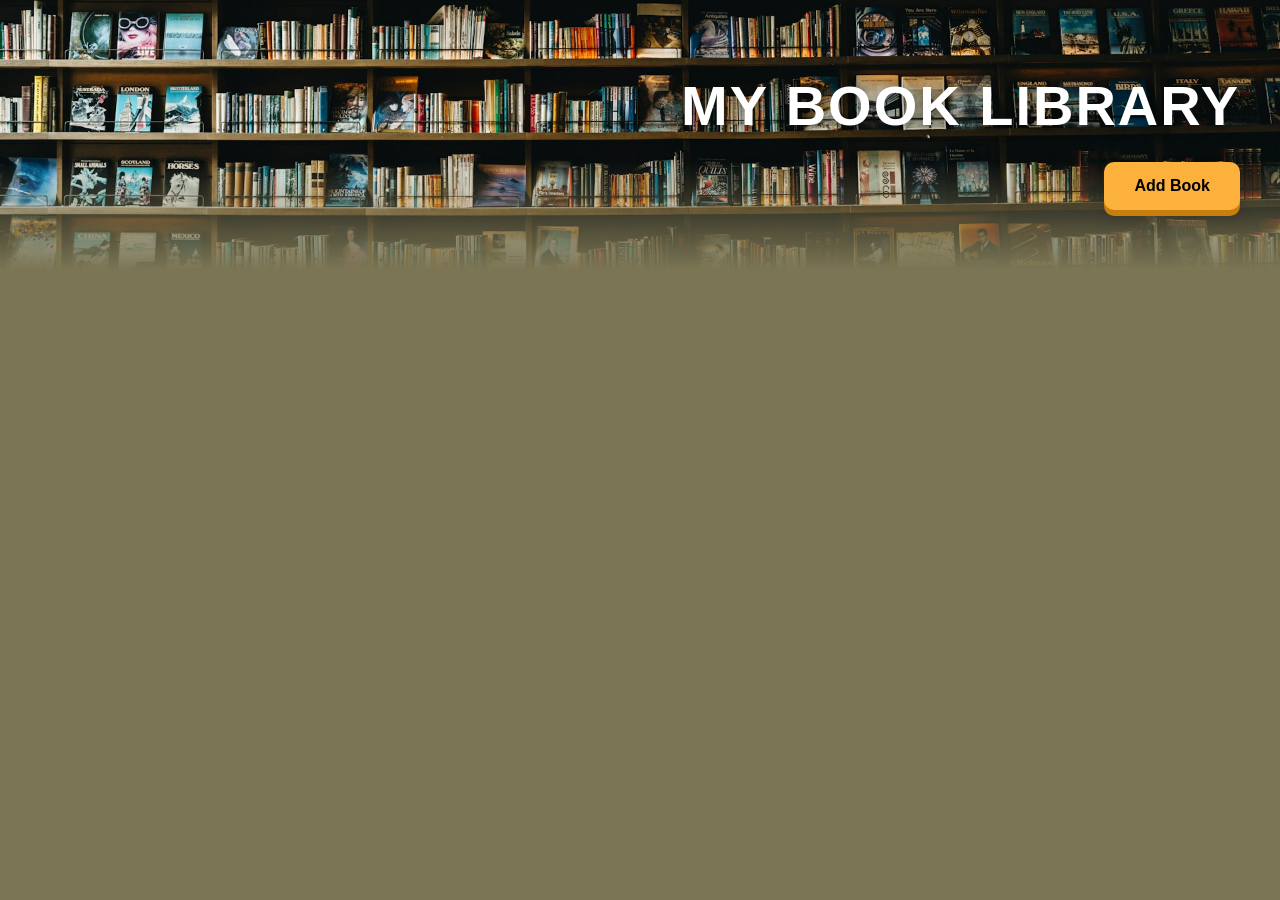
<file: index.html>
<!DOCTYPE html>
<html lang="en">
<head>
    <meta charset="UTF-8">
    <meta name="viewport" content="width=device-width, initial-scale=1.0">
    <title>The Odin Project - Library Project</title>
    <link rel="stylesheet" href="style/style.css">
    <script src="scripts/scripts.js" defer></script>
</head>
<body>

    <div class="main-container">
        <div class="header">
            <h1>My Book Library</h1>

            <button type="button" id="add-book-btn">Add Book</button>
        </div>
    
        <div id="book-container">

        </div>
    </div>

    <div id="form-overlay">
        <div class="form-box">

            <form id="add-book-form">
                <button type="button" class="close-form" id="close-form-btn">&times;</button>
                <h2>Add New Book</h2>

                <div class="form-group">
                    <label for="title">Title</label>
                    <input type="text" id="title" required>
                </div>

                <div class="form-group">
                    <label for="author">Author</label>
                    <input type="text" id="author" required>
                </div>

                <div class="form-group">
                    <label for="pages">Pages</label>
                    <input type="number" id="pages" min="1" required>
                </div>

                <div class="form-group checkbox-group">
                    <input type="checkbox" id="read">
                    <label for="read">Read</label>
                </div>

                <div class="form-group image-upload-group">
                    <label for="cover">Book Cover Image</label>
                    <input type="file" id="cover" accept="image/*">
                </div>

                <button type="submit" class="add-book-btn-form">Add Book</button>
            </form>
        </div>
    </div>

</body>
</html>
</file>
<file: style/style.css>
*,
*::before,
*::after {
  box-sizing: border-box;
  margin: 0;
  padding: 0;
  font-family: "Inter", sans-serif;
}

body {
    background-color: #7b7554;
}

.main-container {
    display: grid;
    grid-template-columns: 100%;
    grid-template-rows: auto 1fr; 
    min-height: 100vh;
}

.header {
    display: flex;
    flex-direction: column;   
    justify-content: center;  
    align-items: center;      
    gap: 24px;                
    padding: 40px;
    background-color: #7b7554;
    background-image: linear-gradient(to bottom, rgba(123, 117, 84, 0.2) 0%, rgba(123, 117, 84, 1) 100%), url('../images/header-bookcase.jpg');
    background-size: cover;
    background-position: center;
    height: 35vh;  
}

.header h1 {
    color: #ffffff;
    font-size: 3.5rem;        
    font-weight: 900;
    text-transform: uppercase;
    letter-spacing: 2px;      
    text-shadow: 0 4px 12px rgba(0, 0, 0, 0.5); 
    text-align: center;
}

#form-overlay {
    display: none; 
    position: fixed;
    top: 0;
    left: 0;
    width: 100vw;
    height: 100vh;
    background-color: rgba(11, 57, 84, 0.6); 
    z-index: 1000;
    justify-content: center;
    align-items: center;
}

.form-box {
    background-color: #0fa3b1;
    padding: 40px 30px;
    border-radius: 12px;
    width: 90%;
    max-width: 400px;
    position: relative;
    box-shadow: 0 10px 25px rgba(0, 0, 0, 0.3);
}

#add-book-form {
    display: flex;
    flex-direction: column;
    width: 100%;
}

#add-book-form h2 {
    color: white;
    margin-bottom: 20px;
    font-size: 24px;
}

.form-group {
    display: flex;
    flex-direction: column;
    align-items: flex-start;
    margin-bottom: 16px;
    width: 100%;
}

.form-group label {
    color: white;
    font-weight: 600;
    font-size: 14px;
    margin-bottom: 6px;
}

.form-group input[type="text"],
.form-group input[type="number"] {
    width: 100%;
    padding: 10px;
    border-radius: 6px;
    border: 1px solid #cccccc;
    font-size: 16px;
}

.checkbox-group {
    flex-direction: row-reverse;
    justify-content: flex-end;
    align-items: center;
    gap: 10px;
    margin-bottom: 20px;
}

.checkbox-group label {
    margin-bottom: 0;
    cursor: pointer;
}

.checkbox-group input[type="checkbox"] {
    width: 18px;
    height: 18px;
    cursor: pointer;
}

.image-upload-group {
    margin-bottom: 24px;
}

.image-upload-group input[type="file"] {
    color: white;
    cursor: pointer;
    font-size: 14px;
}

.close-form {
    position: absolute;
    top: 15px;
    right: 15px;
    font-size: 28px;
    background: none;
    border: none;
    cursor: pointer;
    color: white;
    line-height: 1;
}

.add-book-btn-form {
    width: 100%;
    font-size: 16px;
    font-weight: 600;
    padding: 14px;
    border-radius: 8px;
    border: none;
    background-color: #fbb13c;
    color: #222222;
    cursor: pointer;
    transition: background-color 0.2s;
}

.add-book-btn-form:hover {
    background-color: #e59f2b;
}

#book-container {
    display: grid;
    grid-template-columns: repeat(auto-fill, minmax(240px, 1fr)); 
    gap: 25px;
    padding: 40px;
}

.book-card {
    background-color: #e8f7ee;
    border-radius: 12px;
    padding: 20px;
    box-shadow: 0 4px 10px rgba(0,0,0,0.08);
    display: flex;
    flex-direction: column;
}

.book-card h3 {
    margin-bottom: 6px;
    color: #111111;
}

.book-card p {
    margin-bottom: 4px;
    color: #555555;
}

.book-card button {
    margin-top: auto; 
    padding: 8px;
    border-radius: 6px;
    border: none;
    font-weight: 600;
    cursor: pointer;
}

.book-cover {
  width: 100%;             
  height: 200px;           
  object-fit: contain;     
  background-color: #f5f5f5;
  border-radius: 6px;      
  margin-bottom: 14px;     
}

.book-cover-placeholder {
  width: 100%;
  height: 200px;
  background-color: #e8e8e8;
  color: #777777;
  display: flex;
  justify-content: center;
  align-items: center;
  font-size: 14px;
  font-style: italic;
  border-radius: 6px;
  margin-bottom: 14px;
  border: 2px dashed #cccccc;
}

#add-book-btn {
    font-size: 16px;
    font-weight: 600;
    padding: 15px 30px;
    border-radius: 10px;
    border: none;
    background-color: #fbb13c;
    cursor: pointer;
    box-shadow: 0 6px 0 #c67f0f, 0 8px 15px rgba(0, 0, 0, 0.15);
    transition: transform 0.1s, box-shadow 0.1s;
}

#add-book-btn:hover {
    box-shadow: 0 2px 0 #c67f0f, 0 4px 6px rgba(0, 0, 0, 0.15);
    transform: translateY(4px);
}*,
*::before,
*::after {
  box-sizing: border-box;
  margin: 0;
  padding: 0;
  font-family: "Inter", sans-serif;
}

body {
    background-color: #7b7554;
}

.main-container {
    display: grid;
    grid-template-columns: 100%;
    grid-template-rows: auto 1fr; 
    min-height: 100vh;
}

.header {
    display: flex;
    padding: 60px 40px;
    background-color: #7b7554;
    background-image: linear-gradient(to bottom, rgba(123, 117, 84, 0) 60%, rgba(123, 117, 84, 1) 100%), url('../images/header-bookcase.jpg');
    background-size: cover;
    background-position: center;
    justify-content: flex-end;
    align-items: flex-end;
    height: 30vh;
}

#form-overlay {
    display: none; 
    position: fixed;
    top: 0;
    left: 0;
    width: 100vw;
    height: 100vh;
    background-color: rgba(11, 57, 84, 0.6); 
    z-index: 1000;
    justify-content: center;
    align-items: center;
}

.form-box {
    background-color: #0fa3b1;
    padding: 40px 30px;
    border-radius: 12px;
    width: 90%;
    max-width: 400px;
    position: relative;
    box-shadow: 0 10px 25px rgba(0, 0, 0, 0.3);
}

#add-book-form {
    display: flex;
    flex-direction: column;
    width: 100%;
}

#add-book-form h2 {
    color: white;
    margin-bottom: 20px;
    font-size: 24px;
}

.form-group {
    display: flex;
    flex-direction: column;
    align-items: flex-start;
    margin-bottom: 16px;
    width: 100%;
}

.form-group label {
    color: white;
    font-weight: 600;
    font-size: 14px;
    margin-bottom: 6px;
}

.form-group input[type="text"],
.form-group input[type="number"] {
    width: 100%;
    padding: 10px;
    border-radius: 6px;
    border: 1px solid #cccccc;
    font-size: 16px;
}

.checkbox-group {
    flex-direction: row-reverse;
    justify-content: flex-end;
    align-items: center;
    gap: 10px;
    margin-bottom: 20px;
}

.checkbox-group label {
    margin-bottom: 0;
    cursor: pointer;
}

.checkbox-group input[type="checkbox"] {
    width: 18px;
    height: 18px;
    cursor: pointer;
}

.image-upload-group {
    margin-bottom: 24px;
}

.image-upload-group input[type="file"] {
    color: white;
    cursor: pointer;
    font-size: 14px;
}

.close-form {
    position: absolute;
    top: 15px;
    right: 15px;
    font-size: 28px;
    background: none;
    border: none;
    cursor: pointer;
    color: white;
    line-height: 1;
}

.add-book-btn-form {
    width: 100%;
    font-size: 16px;
    font-weight: 600;
    padding: 14px;
    border-radius: 8px;
    border: none;
    background-color: #fbb13c;
    color: #222222;
    cursor: pointer;
    transition: background-color 0.2s;
}

.add-book-btn-form:hover {
    background-color: #e59f2b;
}

#book-container {
    display: grid;
    grid-template-columns: repeat(auto-fill, minmax(240px, 1fr)); 
    gap: 25px;
    padding: 40px;
}

.book-card {
    background-color: #e8f7ee;
    border-radius: 12px;
    padding: 20px;
    box-shadow: 0 4px 10px rgba(0,0,0,0.08);
    display: flex;
    flex-direction: column;
}

.book-card h3 {
    margin-bottom: 6px;
    color: #111111;
}

.book-card p {
    margin-bottom: 4px;
    color: #555555;
}

.book-card button {
    margin-top: auto; 
    padding: 8px;
    border-radius: 6px;
    border: none;
    font-weight: 600;
    cursor: pointer;
}

.book-cover {
  width: 100%;             
  height: 200px;           
  object-fit: contain;     
  background-color: #f5f5f5;
  border-radius: 6px;      
  margin-bottom: 14px;     
}

.book-cover-placeholder {
  width: 100%;
  height: 200px;
  background-color: #e8e8e8;
  color: #777777;
  display: flex;
  justify-content: center;
  align-items: center;
  font-size: 14px;
  font-style: italic;
  border-radius: 6px;
  margin-bottom: 14px;
  border: 2px dashed #cccccc;
}

#add-book-btn {
    font-size: 16px;
    font-weight: 600;
    padding: 15px 30px;
    border-radius: 10px;
    border: none;
    background-color: #fbb13c;
    cursor: pointer;
    box-shadow: 0 6px 0 #c67f0f, 0 8px 15px rgba(0, 0, 0, 0.15);
    transition: transform 0.1s, box-shadow 0.1s;
}

#add-book-btn:hover {
    box-shadow: 0 2px 0 #c67f0f, 0 4px 6px rgba(0, 0, 0, 0.15);
    transform: translateY(4px);
}
</file>
